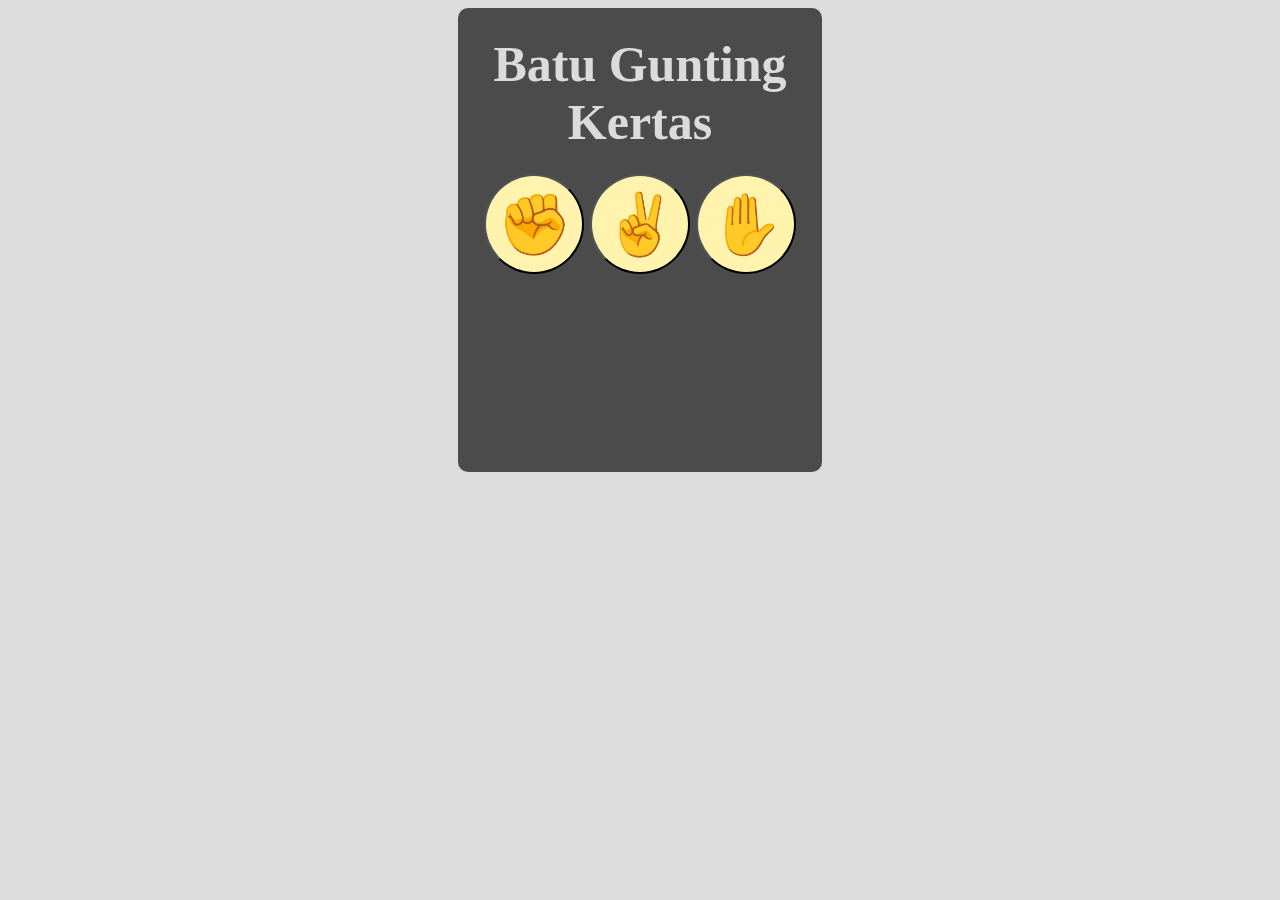
<file: index.html>
<!DOCTYPE html>
<html lang="en">
<head>
    <meta charset="UTF-8">
    <meta name="viewport" content="width=device-width, initial-scale=1.0">
    <title>batu gunting kertas</title>
    <link rel="stylesheet" href="style.css">
</head>
<body>
    <div class="container">
        <h2 class="judul">Batu Gunting Kertas</h2>

        <div class="button_container">
            <button onclick="inputUser = 'Batu';main();">✊</button>
            <button onclick="inputUser = 'Gunting';main();">✌</button>
            <button onclick="inputUser = 'Kertas';main();">✋</button>
        </div>

        <p id="lawan"></p>
        <p id="hasil"></p>
    </div>

    <script src="index.js"></script>
</body>
</html>
</file>
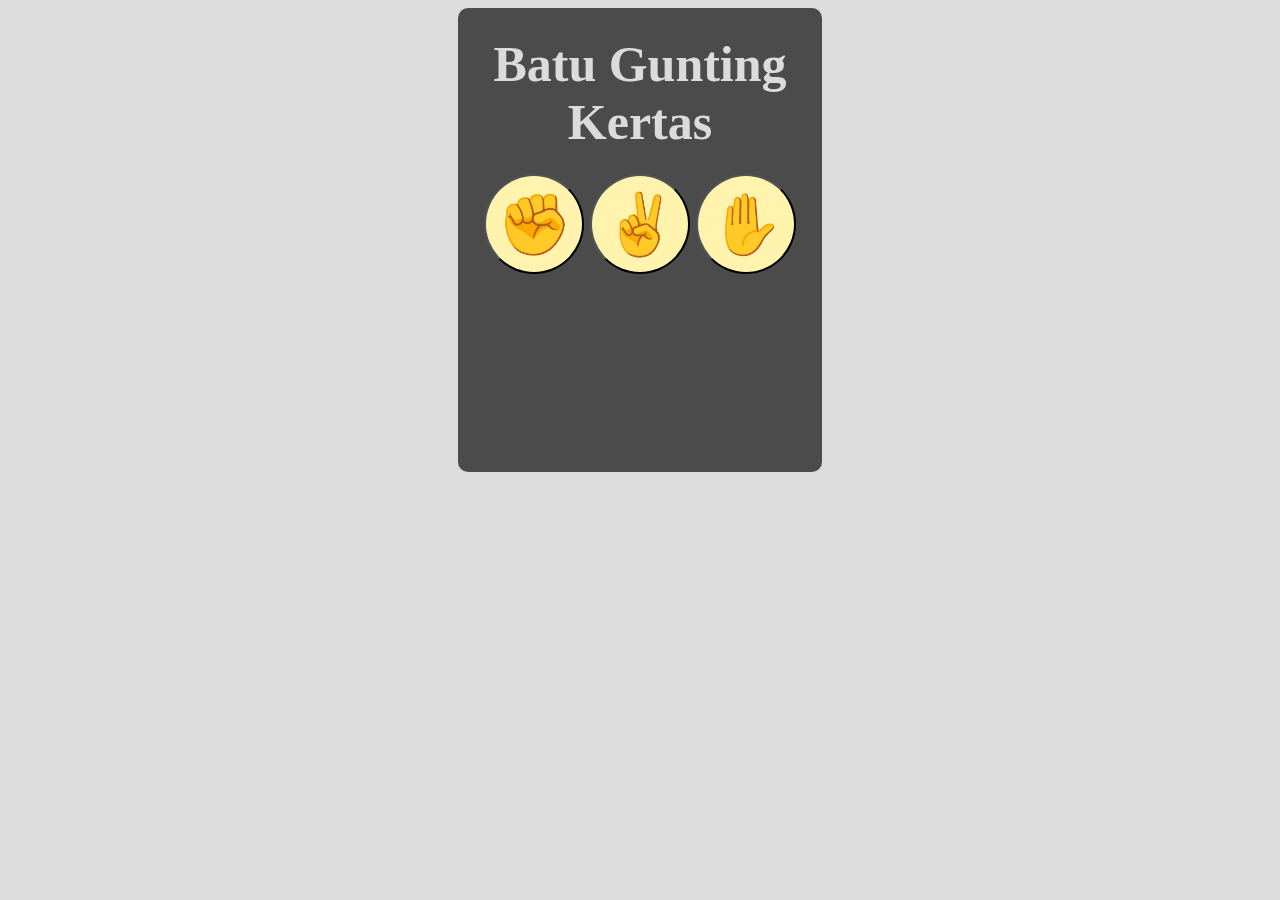
<file: 3 in 1/batuguntingkertas.html>
<!DOCTYPE html>
<html lang="en">
<head>
    <meta charset="UTF-8">
    <meta name="viewport" content="width=device-width, initial-scale=1.0">
    <title>batu gunting kertas</title>
    <style>
    body {
        background-color: gainsboro;
        font-family: Verdana, Geneva, Tahoma, sans-serif;
    }

    .container {
        background-color: rgba(56, 56, 56, 0.884);
        width: 350px;
        height: 450px;
        margin: auto;
        padding: 7px;
        border-radius: 10px;
    }

    .judul {
        color: rgb(219, 219, 219);
        text-align: center;
        margin: 20px;
        font-size: 50px;
        font-family:Cambria, Cochin, Georgia, Times, 'Times New Roman', serif;
    }

    .button_container {
        display: flex;
        justify-content: center;
    }

    button {
        width: 100px;
        height: 100px;
        font-size: 60px;
        text-align: center;
        margin: 3px;
        border-radius: 100%;
        background-color: rgb(255, 243, 174);
    }

    button:hover {
        background-color: gold;
        transform:translateY(-2px) ;
    }

    p {
        display: flex;
        justify-content: center;
        font-size: 25px;
        color: azure;
    }

    #lawan {
        font-size: 60px;
        padding: 0px;
        margin: 5px;
    }
    </style>
</head>
<body>
    <div class="container">
        <h2 class="judul">Batu Gunting Kertas</h2>

        <div class="button_container">
            <button onclick="inputUser = 'Batu';main();">✊</button>
            <button onclick="inputUser = 'Gunting';main();">✌</button>
            <button onclick="inputUser = 'Kertas';main();">✋</button>
        </div>

        <p id="lawan"></p>
        <p id="hasil"></p>
    </div>

    <script>
    let komputer = '';
    let random;
    let inputUser = '';

    function main(){

        // random angka
        random = Math.random();


        // translate randoman angka jadi kata
        if (random >= 0 && random <= 1/3) {
            komputer = 'Batu';
        } else if (random > 1/3 && random < 2/3){
            komputer = 'Gunting';
        } else if (random > 2/3 && random <= 1){
            komputer = 'Kertas';
        }


        // Batu
        if (inputUser === 'Batu' && komputer === 'Batu') {
            document.getElementById('lawan').innerText = '✊ vs ✊';
            document.getElementById('hasil').innerText = 'Seri';
        } else if (inputUser === 'Batu' && komputer === 'Gunting'){
            document.getElementById('lawan').innerText = '✊ vs ✌'
            document.getElementById('hasil').innerText = 'Kamu menang!';
        } else if (inputUser === 'Batu' && komputer === 'Kertas') {
            document.getElementById('lawan').innerText = '✊ vs ✋';
            document.getElementById('hasil').innerText = 'Kamu Kalah';
        }
        
        // Gunting
        if (inputUser === 'Gunting' && komputer === 'Batu') {
            document.getElementById('lawan').innerText = '✌ vs ✊';
            document.getElementById('hasil').innerText = 'Kamu Kalah';
        } else if (inputUser === 'Gunting' && komputer === 'Gunting'){
            document.getElementById('lawan').innerText = '✌ vs ✌';
            document.getElementById('hasil').innerText = 'Seri';
        } else if (inputUser === 'Gunting' && komputer === 'Kertas') {
            document.getElementById('lawan').innerText = '✌ vs ✋';
            document.getElementById('hasil').innerText = 'Kamu menang!';
        }
        
        // Kertas
        if (inputUser === 'Kertas' && komputer === 'Batu') {
            document.getElementById('lawan').innerText = '✋ vs ✊';
            document.getElementById('hasil').innerText = 'Kamu menang!';
        } else if (inputUser === 'Kertas' && komputer === 'Gunting'){
            document.getElementById('lawan').innerText = '✋ vs ✌';
            document.getElementById('hasil').innerText = 'Kamu Kalah';
        } else if (inputUser === 'Kertas' && komputer === 'Kertas') {
            document.getElementById('lawan').innerText = '✋ vs ✋';
            document.getElementById('hasil').innerText = 'Seri';
        }
    }
    </script>
</body>

</html>
</file>
<file: style.css>
body {
    background-color: gainsboro;
    font-family: Verdana, Geneva, Tahoma, sans-serif;
}

.container {
    background-color: rgba(56, 56, 56, 0.884);
    width: 350px;
    height: 450px;
    margin: auto;
    padding: 7px;
    border-radius: 10px;
}

.judul {
    color: rgb(219, 219, 219);
    text-align: center;
    margin: 20px;
    font-size: 50px;
    font-family:Cambria, Cochin, Georgia, Times, 'Times New Roman', serif;
}

.button_container {
    display: flex;
    justify-content: center;
}

button {
    width: 100px;
    height: 100px;
    font-size: 60px;
    text-align: center;
    margin: 3px;
    border-radius: 100%;
    background-color: rgb(255, 243, 174);
}

button:hover {
    background-color: gold;
    transform:translateY(-2px) ;
}

p {
    display: flex;
    justify-content: center;
    font-size: 25px;
    color: azure;
}

#lawan {
    font-size: 60px;
    padding: 0px;
    margin: 5px;
}
</file>
